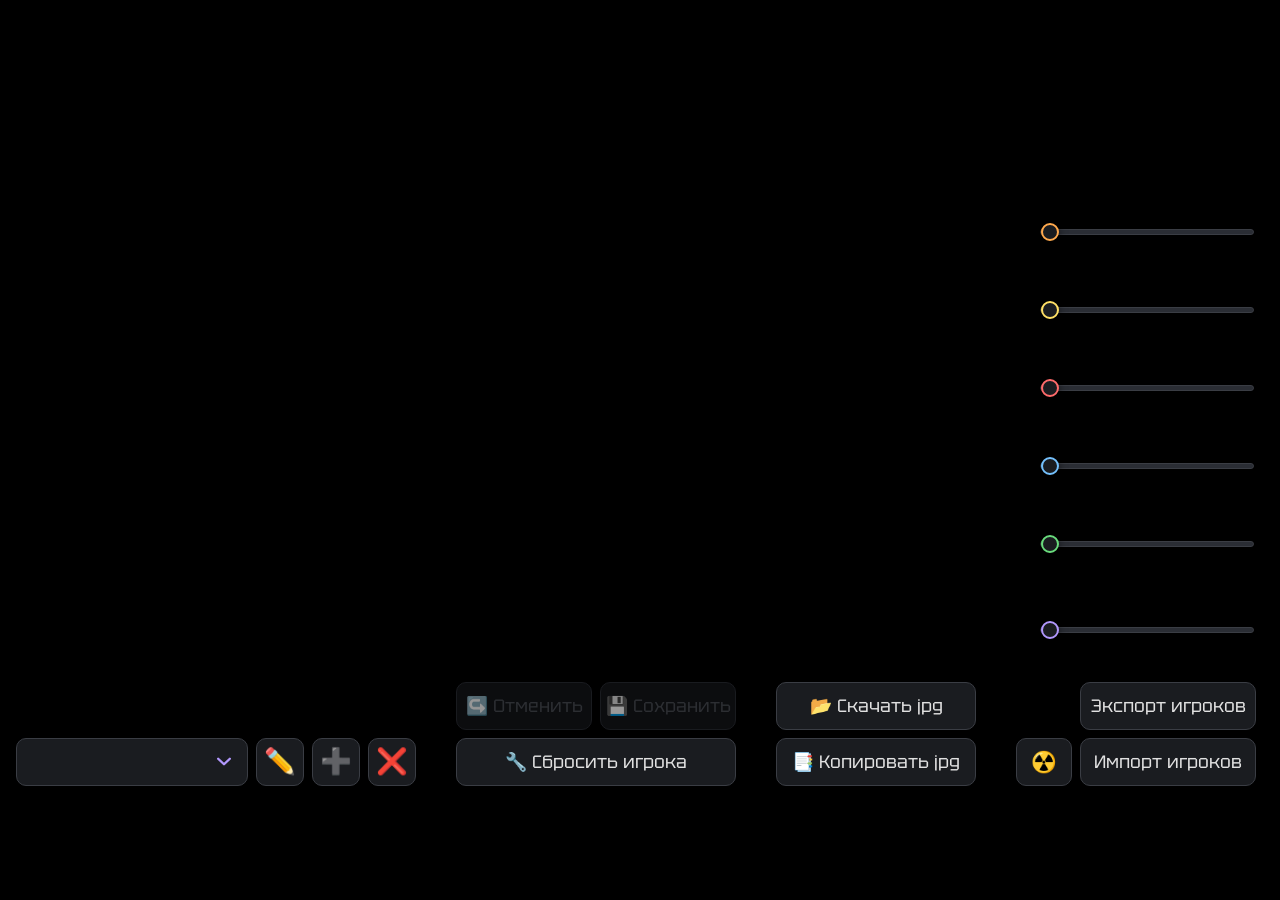
<file: v2.0/index.html>
<!DOCTYPE html>
<html>
<head>
    <meta charset="UTF-8">
	<title>sc2-ffa-card-generator</title>
	<meta name="viewport" content="width=device-width, initial-scale=1.0, maximum-scale=1.0, minimum-scale=1.0, user-scalable=no">
	
	<!-- Made with Construct, the game and app creator :: https://www.construct.net -->
	<meta name="generator" content="Scirra Construct">

	<meta name="author" content="nerdError">

	<link rel="manifest" href="appmanifest.json">
	<link rel="apple-touch-icon" sizes="128x128" href="icons/icon-128.png">
	<link rel="apple-touch-icon" sizes="256x256" href="icons/icon-256.png">
	<link rel="apple-touch-icon" sizes="512x512" href="icons/icon-512.png">
	<link rel="icon" type="image/png" href="icons/icon-512.png">

	<link rel="stylesheet" href="style.css">
	<link rel="stylesheet" href="game_style.css">
	<link rel="stylesheet" href="tooltip.css">


</head> 
 
<body>

	

<script>
if (location.protocol.substr(0, 4) === "file")
{
	alert("Web exports won't work until you upload them. (When running on the file: protocol, browsers block many features from working for security reasons.)");
}
</script>
	
	<noscript>
		<div id="notSupportedWrap">
			<h2 id="notSupportedTitle">This content requires JavaScript</h2>
			<p class="notSupportedMessage">JavaScript appears to be disabled. Please enable it to view this content.</p>
		</div>
	</noscript>
	<script src="scripts/modernjscheck.js"></script>
	<script src="scripts/supportcheck.js"></script>
	<script src="scripts/offlineclient.js" type="module"></script>
	<script src="scripts/main.js" type="module"></script>
	<script src="scripts/register-sw.js" type="module"></script>
<style>
  /* ============================================================
     КАСТОМНЫЙ TOOLTIP (отдельный div)
     ============================================================ */
  .custom-tooltip {
    position: fixed;
    top: 0;
    left: 0;

    /* Внешний вид в стиле остальных элементов */
    background: #1a1c20;
    color: #e0e0e0;
    border: 1px solid #3a3d44;
    border-radius: 8px;
    padding: 8px 14px;
    font-family: "Tektur-Regular";
    font-size: 14px;
    line-height: 1.3;
    white-space: nowrap;

    box-shadow: 0 4px 16px rgba(0, 0, 0, 0.5),
                0 0 12px rgba(116, 192, 252, 0.15);

    /* Чтобы не мешал кликам */
    pointer-events: none;

    /* Скрыт по умолчанию */
    opacity: 0;
    visibility: hidden;
    transition: opacity 0.15s ease,
                visibility 0.15s ease,
                transform 0.15s ease;

    /* Поверх всего */
    z-index: 2147483647;

    /* Сдвиг для анимации появления */
    transform: translate(-50%, calc(-100% - 6px)) translateY(4px);
  }

  .custom-tooltip.visible {
    opacity: 1;
    visibility: visible;
    transform: translate(-50%, calc(-100% - 6px)) translateY(0);
  }

  /* Стрелочка внизу */
  .custom-tooltip::after {
    content: "";
    position: absolute;
    top: 100%;
    left: 50%;
    transform: translateX(-50%);
    border: 6px solid transparent;
    border-top-color: #3a3d44;
    margin-top: -1px;
  }

  /* Цветные варианты (по желанию) */
  .custom-tooltip[data-color="green"] {
    border-color: #69db7c;
    color: #69db7c;
    box-shadow: 0 4px 16px rgba(0,0,0,0.5),
                0 0 12px rgba(105, 219, 124, 0.35);
  }
  .custom-tooltip[data-color="green"]::after { border-top-color: #69db7c; }

  .custom-tooltip[data-color="red"] {
    border-color: #ff6b6b;
    color: #ff6b6b;
    box-shadow: 0 4px 16px rgba(0,0,0,0.5),
                0 0 12px rgba(255, 107, 107, 0.35);
  }
  .custom-tooltip[data-color="red"]::after { border-top-color: #ff6b6b; }
</style>

<script>

</script>
</body> 
</html>
</file>
<file: v2.0/style.css>
html, body {
	padding: 0;
	margin: 0;
	overflow: hidden;
	height: 100%;
}

body {
	background: #000000;
	color: white;
}

input[type="file"] {
	color: black;
}

/* for scaling checkboxes according to the font size */
.c3-auto-size-checkbox {
	font-size: 1em;
	width: 1em;
	height: 1em;
	vertical-align: bottom;
	margin: 0.1em 0.25em;
}

html, body, canvas {
	touch-action-delay: none;
	touch-action: none;
}

canvas, .c3htmlwrap {
	position: absolute;
}

.c3htmlwrap {
	contain: strict;
}

.c3overlay {
	pointer-events: none;
}

.c3htmlwrap[interactive] > * {
	pointer-events: auto;
}

/* HACK - work around elements being selectable only in iOS WKWebView for some reason */
html[ioswebview] .c3htmlwrap,
html[ioswebview] canvas {
	-webkit-user-select: none;
	user-select: none;
}

html[ioswebview] .c3htmlwrap > * {
	-webkit-user-select: auto;
	user-select: auto;
}

#notSupportedWrap {
	margin: 2em auto 1em auto;
	width: 75%;
	max-width: 45em;
	border: 2px solid #aaa;
	border-radius: 1em;
	padding: 2em;
	background-color: #f0f0f0;
	font-family: "Segoe UI", Frutiger, "Frutiger Linotype", "Dejavu Sans", "Helvetica Neue", Arial, sans-serif;
	color: black;
}

#notSupportedTitle {
	font-size: 1.8em;
}

.notSupportedMessage {
	font-size: 1.2em;
}

.notSupportedMessage em {
	color: #888;
}

/* bbcode styles */
.bbCodeH1 {
	font-size: 2em;
	font-weight: bold;
}

.bbCodeH2 {
	font-size: 1.5em;
	font-weight: bold;
}

.bbCodeH3 {
	font-size: 1.25em;
	font-weight: bold;
}

.bbCodeH4 {
	font-size: 1.1em;
	font-weight: bold;
}

.bbCodeItem::before {
	content: " • ";
}

/* For text icons converted to HTML: size the height to the line height
   preserving the aspect ratio. Also add position: relative as that allows
   just adding a 'top' style for the iconoffsety style. */
.c3-text-icon {
	height: 1em;
	width: auto;
	position: relative;
}

/* screen reader text */
.c3-screen-reader-text {
	position: absolute;
	width: 1px;
    height: 1px;
    overflow: hidden;
    clip: rect(1px, 1px, 1px, 1px);
}
</file>
<file: v2.0/game_style.css>
/* ============================================================
     ВЫПАДАЮЩИЙ СПИСОК ВЫБОРА ИГРОКА
     ============================================================ */
  .player {
    /* ⬇️ шрифт как у остальных элементов */
    font-size: 1.4dvw;
    font-family: "Tektur-Regular";
    text-align: center;

    /* ⬇️ оформление в стиле слайдеров и инпутов */
    color: #e0e0e0;
    background: #1a1c20;
    border: 1px solid #3a3d44;
    border-radius: 10px;
    outline: none;
    cursor: pointer;
    padding: 0 44px 0 16px; /* справа оставляем место под стрелку */

    /* Кастомная стрелка */
    -webkit-appearance: none;
    -moz-appearance: none;
    appearance: none;
    background-image: url("data:image/svg+xml;charset=UTF-8,%3Csvg xmlns='http://www.w3.org/2000/svg' viewBox='0 0 12 8' fill='none' stroke='%23b197fc' stroke-width='2' stroke-linecap='round' stroke-linejoin='round'%3E%3Cpolyline points='1,1.5 6,6.5 11,1.5'/%3E%3C/svg%3E");
    background-repeat: no-repeat;
    background-position: right 16px center;
    background-size: 14px;

    transition: border-color 0.25s ease,
                background-color 0.25s ease,
                box-shadow 0.25s ease;
  }

  .player:hover {
    border-color: #4a4d54;
    background-color: #1f2228;
  }

  .player:focus {
    border-color: #b197fc;
    background-color: #1f2228;
    box-shadow: 0 0 0 4px rgba(177, 151, 252, 0.15),
                0 0 16px rgba(177, 151, 252, 0.35);
  }

  /* ===== Опции выпадающего списка ===== */
  .player option {
    background: #1a1c20;
    color: #e0e0e0;
    font-family: "Tektur-Regular";
    font-size: 1em;
    padding: 8px;
  }

  .player option:checked {
    background: #b197fc;
    color: #0e0f12;
  }

  /* Старые Firefox / Edge — убираем дефолтный вид */
  .player::-ms-expand {
    display: none;
  }
  
  .player:disabled,
  .player[disabled] {
      opacity: 0.45;          /* было 0.6 */
      filter: grayscale(0.6); /* лёгкое обесцвечивание */
  }
  
  /* ============================================================
     ИНПУТ ДЛЯ НИКНЕЙМА
     ============================================================ */
  #username {
    /* ⬇️ ваши свойства — не трогаю */
    font-size: 1.4dvw;
    font-family: "Tektur-Bold";
    text-align: center;

    /* ⬇️ оформление в стиле слайдеров */
    color: #e0e0e0;
    background: #1a1c20;
    border: 1px solid #3a3d44;
    border-radius: 10px;
    outline: none;
    padding: 0 16px;
    caret-color: #74c0fc;
    transition: border-color 0.25s ease,
                background 0.25s ease,
                box-shadow 0.25s ease;
  }

  #username::placeholder {
    color: #4a4d54;
    opacity: 1;
  }

  #username:hover {
    border-color: #4a4d54;
    background: #1f2228;
  }

  #username:focus {
    border-color: #74c0fc;
    background: #1f2228;
    box-shadow: 0 0 0 4px rgba(116, 192, 252, 0.15),
                0 0 16px rgba(116, 192, 252, 0.35);
  }
  
.button1 {
      /* ...ваш базовый стиль... */

    /* Убираем внутренние барьеры */
    padding: 0;
    margin: 0;

    /* Центрируем текст по обеим осям */
    display: inline-flex;
    align-items: center;
    justify-content: center;

    /* Убираем влияние шрифта на вертикальное положение */
    line-height: 1;

    /* Убираем "текстовые" отступы */
    text-indent: 0;
    letter-spacing: 0;

    /* Убираем дефолтные стили браузера */
    -webkit-appearance: none;
    appearance: none;

    /* На всякий случай */
    vertical-align: middle;
    overflow: hidden;
    white-space: nowrap;

    font-size: 1.4dvw;
    font-family: "Tektur-Regular";

    /* Значения по умолчанию: голубой акцент */
    --accent: #74c0fc;
    --accent-rgb: 116, 192, 252;

    color: #e0e0e0;
    background: #1a1c20;
    border: 1px solid #3a3d44;
    border-radius: 10px;
    outline: none;
    cursor: pointer;
    /* padding: 0 16px; */
    transition: border-color 0.25s ease,
                background 0.25s ease,
                box-shadow 0.25s ease,
                transform 0.15s ease,
                color 0.25s ease;
}

.button1:hover {
    border-color: var(--accent);
    background: #1f2228;
    color: var(--accent);
    box-shadow: 0 0 0 4px rgba(var(--accent-rgb), 0.12),
                0 0 16px rgba(var(--accent-rgb), 0.45);
}

.button1:active {
    transform: scale(0.98);
    box-shadow: 0 0 0 2px rgba(var(--accent-rgb), 0.2),
                0 0 10px rgba(var(--accent-rgb), 0.4);
}

.button1:focus-visible {
    border-color: var(--accent);
    box-shadow: 0 0 0 4px rgba(var(--accent-rgb), 0.25),
                0 0 16px rgba(var(--accent-rgb), 0.5);
}

/* ============================================================
   СОСТОЯНИЕ "ВЫКЛЮЧЕНО"
   Ловим и :disabled, и [disabled] — на случай разных движков
   ============================================================ */
.button1:disabled,
.button1[disabled] {
    color: #4a4d54;                 /* тусклый текст */
    background: #14161a;            /* фон темнее обычного */
    border-color: #2a2d34;          /* рамка почти не видна */
    cursor: not-allowed;            /* курсор "нельзя" */
    box-shadow: none;               /* убираем любые свечения */
    transform: none;                /* убираем сжатие */
    opacity: 0.6;                   /* общий приглушённый вид */
    pointer-events: auto;           /* оставляем, чтобы курсор not-allowed работал */
    transition: none;               /* без анимаций — элемент "мёртв" */
}

/* На всякий случай гасим hover/active/focus у выключенной кнопки */
.button1:disabled:hover,
.button1:disabled:active,
.button1:disabled:focus,
.button1:disabled:focus-visible,
.button1[disabled]:hover,
.button1[disabled]:active,
.button1[disabled]:focus,
.button1[disabled]:focus-visible {
    color: #4a4d54;
    background: #14161a;
    border-color: #2a2d34;
    box-shadow: none;
    transform: none;
}

.button2 {
    font-size: 1.6dvw;  /* было 2dvw — чуть больше */
}

.button3 {
    font-size: 1.1dvw;  /* было 2dvw — чуть больше */
}

.button4 {
    font-size: 2dvw;  /* было 2dvw — чуть больше */
}

/* ============================================================
   ОПЦИОНАЛЬНО: одинаковая "выключенность" для всех тем
   (если хотите, чтобы даже у цветных кнопок в disabled
   не было цветного акцента — этот блок уже перекрывает всё)
   ============================================================ */

/* 🟠 Оранжевый */
#button-orange { --accent: #ffa94d; --accent-rgb: 255, 169, 77; }

/* 🟡 Жёлтый */
#button-yellow { --accent: #ffe066; --accent-rgb: 255, 224, 102; }

/* 🔴 Красный */
#button-red    { --accent: #ff6b6b; --accent-rgb: 255, 107, 107; }

/* 🟢 Зелёный */
#button-green  { --accent: #69db7c; --accent-rgb: 105, 219, 124; }

/* 🔵 Синий */
#button-blue   { --accent: #74c0fc; --accent-rgb: 116, 192, 252; }

/* 🟣 Фиолетовый */
#button-purple { --accent: #b197fc; --accent-rgb: 177, 151, 252; }


   .slider {
    -webkit-appearance: none;
    appearance: none;
    background: transparent;
    cursor: pointer;
    outline: none;
    position: absolute;
    user-select: none;
    box-sizing: border-box;

    --accent: #4a90e2;
    --accent-rgb: 74, 144, 226;
    --progress: 0%;
  }

  /* ===== WebKit ===== */
  .slider::-webkit-slider-runnable-track {
    height: 6px;
    border-radius: 3px;
    background: linear-gradient(
      to right,
      var(--accent) 0%,
      var(--accent) var(--progress),
      #2a2d34 var(--progress),
      #2a2d34 100%
    );
    border: 1px solid #3a3d44;
    transition: border-color 0.3s ease;
  }

  .slider:hover::-webkit-slider-runnable-track {
    border-color: #4a4d54;
  }

  .slider::-webkit-slider-thumb {
    -webkit-appearance: none;
    appearance: none;
    width: 18px;
    height: 18px;
    border-radius: 50%;
    background: #1a1c20;
    border: 2px solid var(--accent);
    box-shadow: 0 0 0 0 rgba(var(--accent-rgb), 0.4),
                0 2px 8px rgba(0, 0, 0, 0.6);
    margin-top: -7px;
    transition: all 0.2s ease;
    cursor: grab;
  }

  .slider::-webkit-slider-thumb:hover {
    transform: scale(1.15);
    background: var(--accent);
    box-shadow: 0 0 0 6px rgba(var(--accent-rgb), 0.15),
                0 0 16px rgba(var(--accent-rgb), 0.6);
  }

  .slider::-webkit-slider-thumb:active {
    cursor: grabbing;
    transform: scale(1.05);
  }

  /* ===== Firefox ===== */
  .slider::-moz-range-track {
    height: 6px;
    border-radius: 3px;
    background: #2a2d34;
    border: 1px solid #3a3d44;
    transition: border-color 0.3s ease;
  }

  .slider:hover::-moz-range-track {
    border-color: #4a4d54;
  }

  .slider::-moz-range-progress {
    height: 6px;
    border-radius: 3px;
    background: var(--accent);
  }

  .slider::-moz-range-thumb {
    width: 18px;
    height: 18px;
    border-radius: 50%;
    background: #1a1c20;
    border: 2px solid var(--accent);
    box-shadow: 0 0 0 0 rgba(var(--accent-rgb), 0.4),
                0 2px 8px rgba(0, 0, 0, 0.6);
    transition: all 0.2s ease;
    cursor: grab;
  }

  .slider::-moz-range-thumb:hover {
    transform: scale(1.15);
    background: var(--accent);
    box-shadow: 0 0 0 6px rgba(var(--accent-rgb), 0.15),
                0 0 16px rgba(var(--accent-rgb), 0.6);
  }

  /* ===== Фокус ===== */
  .slider:focus-visible::-webkit-slider-thumb {
    box-shadow: 0 0 0 4px rgba(var(--accent-rgb), 0.35),
                0 0 16px rgba(var(--accent-rgb), 0.6);
  }

  .slider:focus-visible::-moz-range-thumb {
    box-shadow: 0 0 0 4px rgba(var(--accent-rgb), 0.35),
                0 0 16px rgba(var(--accent-rgb), 0.6);
  }

  /* ============================================================
     ЦВЕТОВЫЕ ТЕМЫ ЧЕРЕЗ ID
     Каждому слайдеру задаём свои --accent и --accent-rgb.
     ============================================================ */
  /* 🟠 Оранжевый */
  #slider-orange { --accent: #ffa94d; --accent-rgb: 255, 169, 77; }

  /* 🟡 Жёлтый */
  #slider-yellow { --accent: #ffe066; --accent-rgb: 255, 224, 102; }

  /* 🔴 Красный */
  #slider-red    { --accent: #ff6b6b; --accent-rgb: 255, 107, 107; }

  /* 🟢 Зелёный */
  #slider-green  { --accent: #69db7c; --accent-rgb: 105, 219, 124; }

  /* 🔵 Синий */
  #slider-blue   { --accent: #74c0fc; --accent-rgb: 116, 192, 252; }

  /* 🟣 Фиолетовый */
  #slider-purple { --accent: #b197fc; --accent-rgb: 177, 151, 252; }
</file>
<file: v2.0/tooltip.css>
/* ============================================================
   КАСТОМНЫЙ TOOLTIP
   Использование: <element data-tooltip="Текст подсказки">
   Работает для кнопок, инпутов, select, слайдеров — всего.
   ============================================================ */

/* [data-tooltip] { */
    /* position: relative; */
/* } */

/* Сам пузырёк */
/* [data-tooltip]::after {
    content: attr(data-tooltip);
    position: absolute;
    bottom: calc(100% + 10px);      /* над элементом */
    left: 50%;
    transform: translateX(-50%) translateY(4px);

    /* Стиль в духе остальных элементов */
    background: #1a1c20;
    color: #e0e0e0;
    border: 1px solid #3a3d44;
    border-radius: 8px;
    padding: 8px 14px;
    font-family: "Tektur-Regular";
    font-size: 1.1dvw;
    white-space: nowrap;
    box-shadow: 0 4px 16px rgba(0, 0, 0, 0.5),
                0 0 12px rgba(116, 192, 252, 0.15);

    /* Скрыт по умолчанию */
    opacity: 0;
    visibility: hidden;
    pointer-events: none;
    transition: opacity 0.2s ease,
                transform 0.2s ease,
                visibility 0.2s ease;
    z-index: 1000;
}

/* Стрелочка внизу пузырька */
[data-tooltip]::before {
    content: "";
    position: absolute;
    bottom: calc(100% + 4px);
    left: 50%;
    transform: translateX(-50%) translateY(4px);

    border: 6px solid transparent;
    border-top-color: #3a3d44;      /* цвет рамки тултипа */
    opacity: 0;
    visibility: hidden;
    pointer-events: none;
    transition: opacity 0.2s ease,
                transform 0.2s ease,
                visibility 0.2s ease;
    z-index: 1000;
}

/* Появление при наведении */
[data-tooltip]:hover::after,
[data-tooltip]:hover::before {
    opacity: 1;
    visibility: visible;
    transform: translateX(-50%) translateY(0);
}

/* Не показывать на выключенных элементах */
[data-tooltip]:disabled::after,
[data-tooltip]:disabled::before,
[data-tooltip][disabled]::after,
[data-tooltip][disabled]::before {
    display: none;
}

/* ============================================================
   ЦВЕТНЫЕ ВАРИАНТЫ (по желанию)
   ============================================================ */
[data-tooltip][data-tooltip-color="green"]::after {
    border-color: #69db7c;
    color: #69db7c;
    box-shadow: 0 4px 16px rgba(0, 0, 0, 0.5),
                0 0 12px rgba(105, 219, 124, 0.35);
}
[data-tooltip][data-tooltip-color="green"]::before {
    border-top-color: #69db7c;
}

[data-tooltip][data-tooltip-color="red"]::after {
    border-color: #ff6b6b;
    color: #ff6b6b;
    box-shadow: 0 4px 16px rgba(0, 0, 0, 0.5),
                0 0 12px rgba(255, 107, 107, 0.35);
}
[data-tooltip][data-tooltip-color="red"]::before {
    border-top-color: #ff6b6b;
} */
</file>
